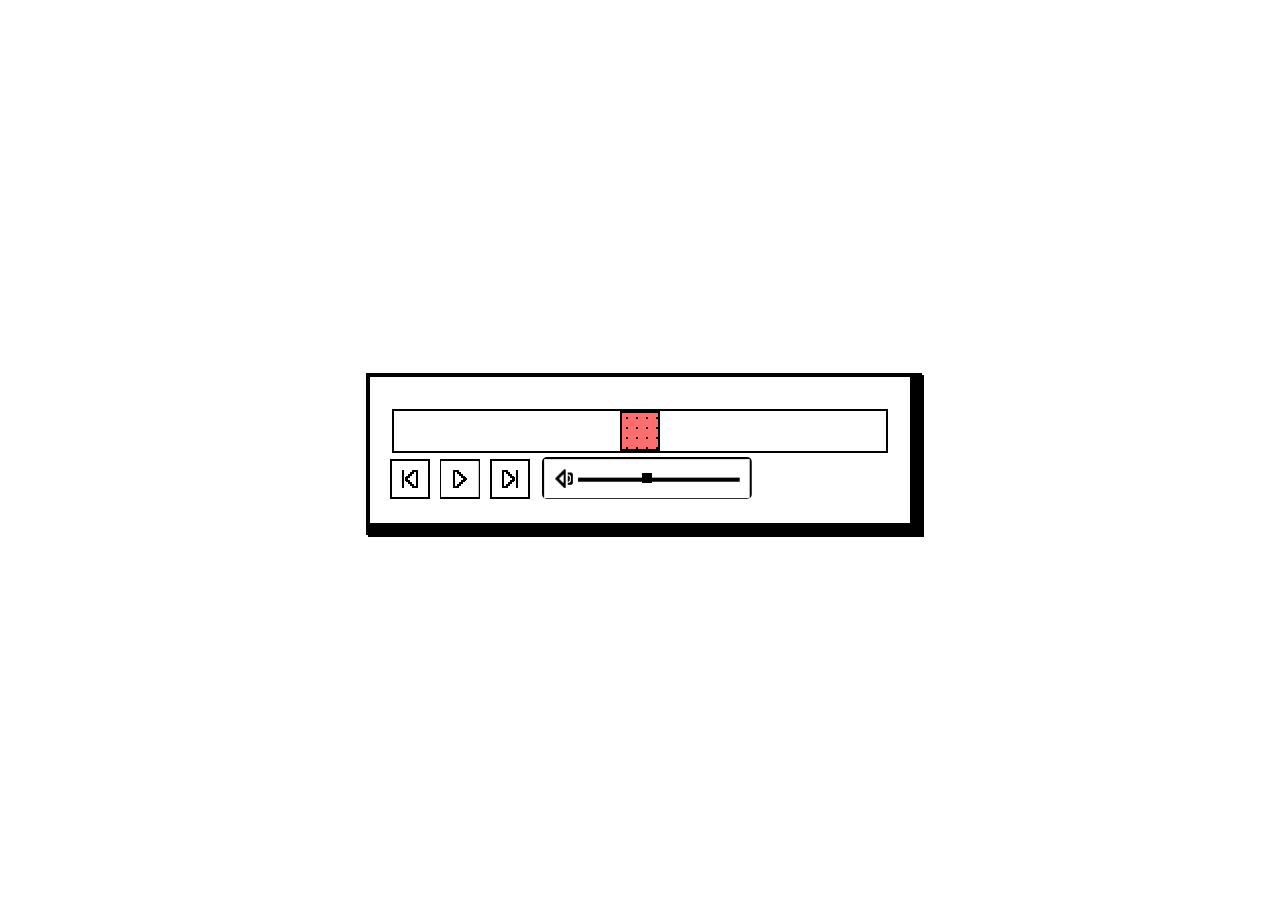
<file: soundplayer.html>
<!DOCTYPE html>
<html lang="ko">
<head>
  <meta charset="UTF-8">
  <meta name="viewport" content="width=device-width, initial-scale=1.0">
  <title>음악 플레이어</title>
  <link rel="stylesheet" href="soundplaystyle.css">
</head>
<body>
  <div class="music-player">
    <audio controls>
      <source src="audio2.mp3" type="audio/mpeg">
    </audio>

    <div class="progress-container">
      <input type="range" id="progress-bar" value="0" max="100" step="1">
    </div>

    <div class="audio-controls"> <!-- 'controls'에서 'audio-controls'로 변경 -->
      <button id="prev"></button>
      <button id="play-pause"></button>
      <button id="next"></button>

      <!-- 소리 조절-->
      <div class="volume-control">
        <input type="range" id="volume" value="50" max="100" step="1">
      </div>
    </div>
  </div>
  <script src="soundplayer.js"></script>
</body>
</html>
</file>
<file: soundplaystyle.css>
.music-player {
  background: #fff;
  border: 3px solid black;
  padding: 20px;
  display: flex;
  flex-direction: column;  /* 기본적으로 세로 정렬 */
  align-items: center;     /* 가운데 정렬 */
  width: 500px;            /* 플레이어 너비 지정 */
  box-shadow: 
    0 0 0 1px #000000, /* 첫 번째 도트 */
    2px 2px 0 2px #000000, /* 두 번째 도트 */
    4px 4px 0 5px #000000, /* 세 번째 도트 */
    6px 6px 0 5px #000000; /* 네 번째 도트 */
  
  position: absolute; /* 절대 위치 지정 */
  top: 50%;           /* 화면의 세로 중간 위치 */
  left: 50%;          /* 화면의 가로 중간 위치 */
  transform: translate(-50%, -50%); /* 정확한 중앙 정렬 */
}

audio {
  width: 100%;
  display: none; /* 기본 오디오 컨트롤을 숨김 */
}

.audio-controls { /* .controls에서 .audio-controls로 변경 */
  display: flex;
  justify-content: left; /* 버튼들이 중앙에 배치되도록 */
  align-items: center;     /* 버튼들이 세로로 가운데 정렬 */
  gap: 10px;               /* 버튼 간 간격 */
  width: 100%;             /* 컨트롤 버튼이 부모 영역을 꽉 채우도록 설정 */
}

.audio-controls button { /* .controls button에서 .audio-controls button으로 변경 */
  width: 40px; /* 버튼 크기 */
  height: 40px; /* 버튼 크기 */
  background-size: cover; /* 이미지가 버튼 크기에 맞게 조정되도록 */
  background-position: center; /* 이미지가 버튼 중앙에 위치하도록 */
  border: none;
  cursor: pointer;
}

.audio-controls button:active { /* .controls button:active에서 .audio-controls button:active로 변경 */
  filter: invert(1); /* 색 반전 효과 */
}

#prev {
  background-image: url('audioplayer-down-but.png'); /* 이전 버튼 이미지 */
}

#play-pause {
  background-image: url('audioplayer-play-but.png'); /* 재생/일시정지 버튼 이미지 */
}

#next {
  background-image: url('audioplayer-up-but.png'); /* 다음 버튼 이미지 */
}

.progress-container {
  width: 100%;
  display: flex;
  justify-content: center; /* progress bar를 가운데 정렬 */
  align-items: center;
  margin-top: 10px;
}

#progress-bar {
  width: 100%;
  height: 40px;
  background-color: #ffffff;
  border: 2px solid black;
  appearance: none;
}

#progress-bar::-webkit-slider-thumb {
  -webkit-appearance: none;
  height: 40px;
  width: 40px;
  border: 2px solid black;
  background: 
    radial-gradient(circle, black 20%, transparent 10%) repeat, /* 도트 패턴 */
    #FF6E6E; /* 기본 배경색 */
  background-size: 10px 10px, cover; 
}

#volume {
  width: 210px;  /* 음량 슬라이더의 너비 */
  height: 42px;
  border-radius: 5px;
  appearance: none;
  background-image: url('audioplayer-soundadjust.png'); /* 배경 이미지 추가 */
  background-size: cover; /* 배경 이미지를 슬라이더 크기에 맞게 조정 */
  background-repeat: no-repeat; /* 배경 이미지 반복 방지 */
}

/* 음량 슬라이더 썸네일(슬라이딩 버튼) 이미지 */
#volume::-webkit-slider-thumb {
  -webkit-appearance: none;
  height: 10px;
  width: 10px;
  background-color: #000000;
}
</file>
